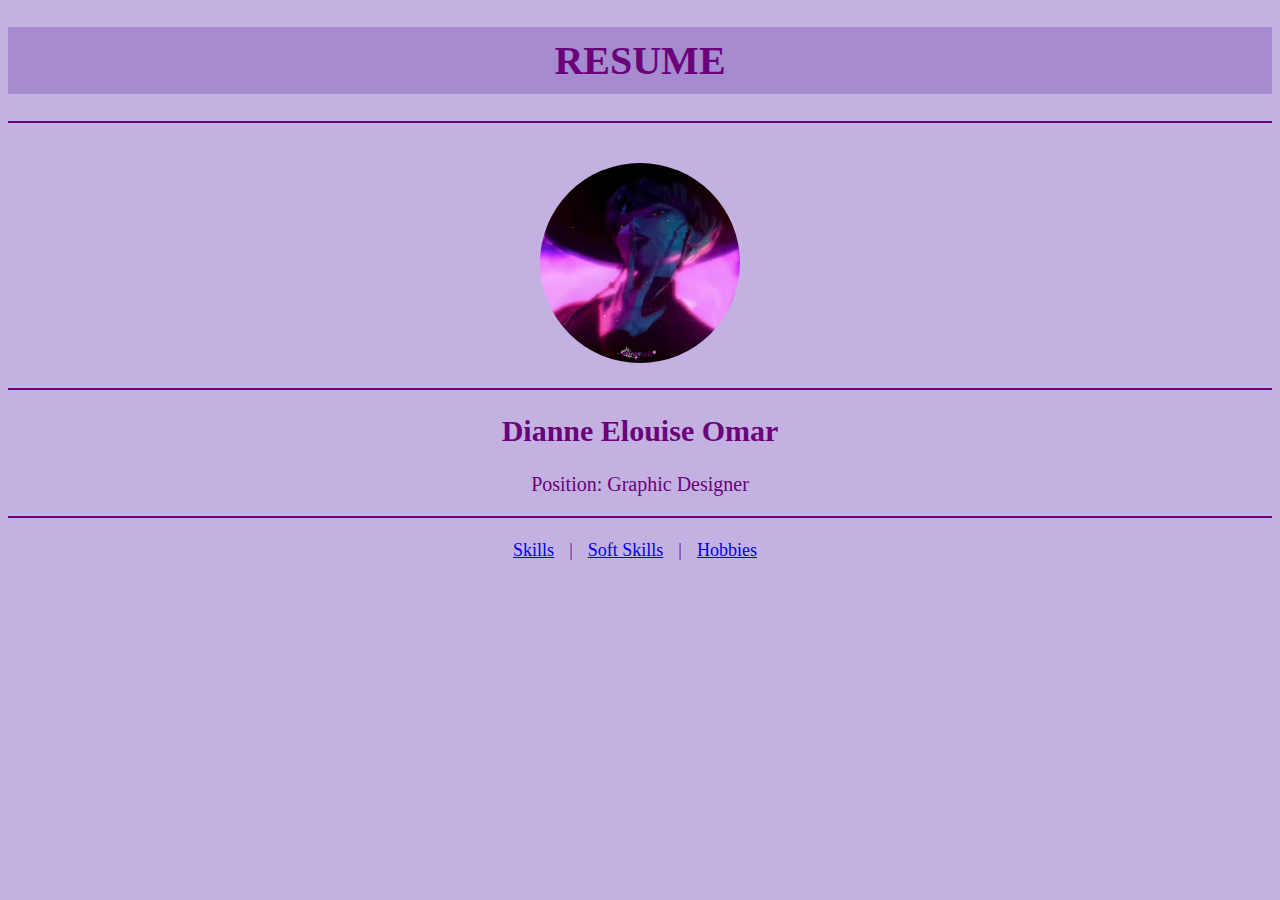
<file: index.html>
<!DOCTYPE html>
<html lang="en">
<head>
    <meta charset="UTF-8">
    <meta name="viewport" content="width=device-width, initial-scale=1.0">
    <title>Resume</title>
    
    <link rel="stylesheet" href="style.css">
</head>
<body>
    <!-- heading tags-->
     <h1>RESUME</h1>
     <hr>
    <img src="/images/baby2.jpg" alt="jinu"> 
    <hr>
    <h2>Dianne Elouise Omar</h2>
    <p>Position: Graphic Designer</p>
    <hr>
    
    <ul>
        <li><a href="/compartments/skills.html">Skills</a></li>
        <li>|</li>
        <li><a href="/compartments/softskills.html">Soft Skills</a></li>
        <li>|</li>
        <li><a href="/compartments/hobbies.html">Hobbies</a></li>           
    </ul>
</body>
</html>
</file>
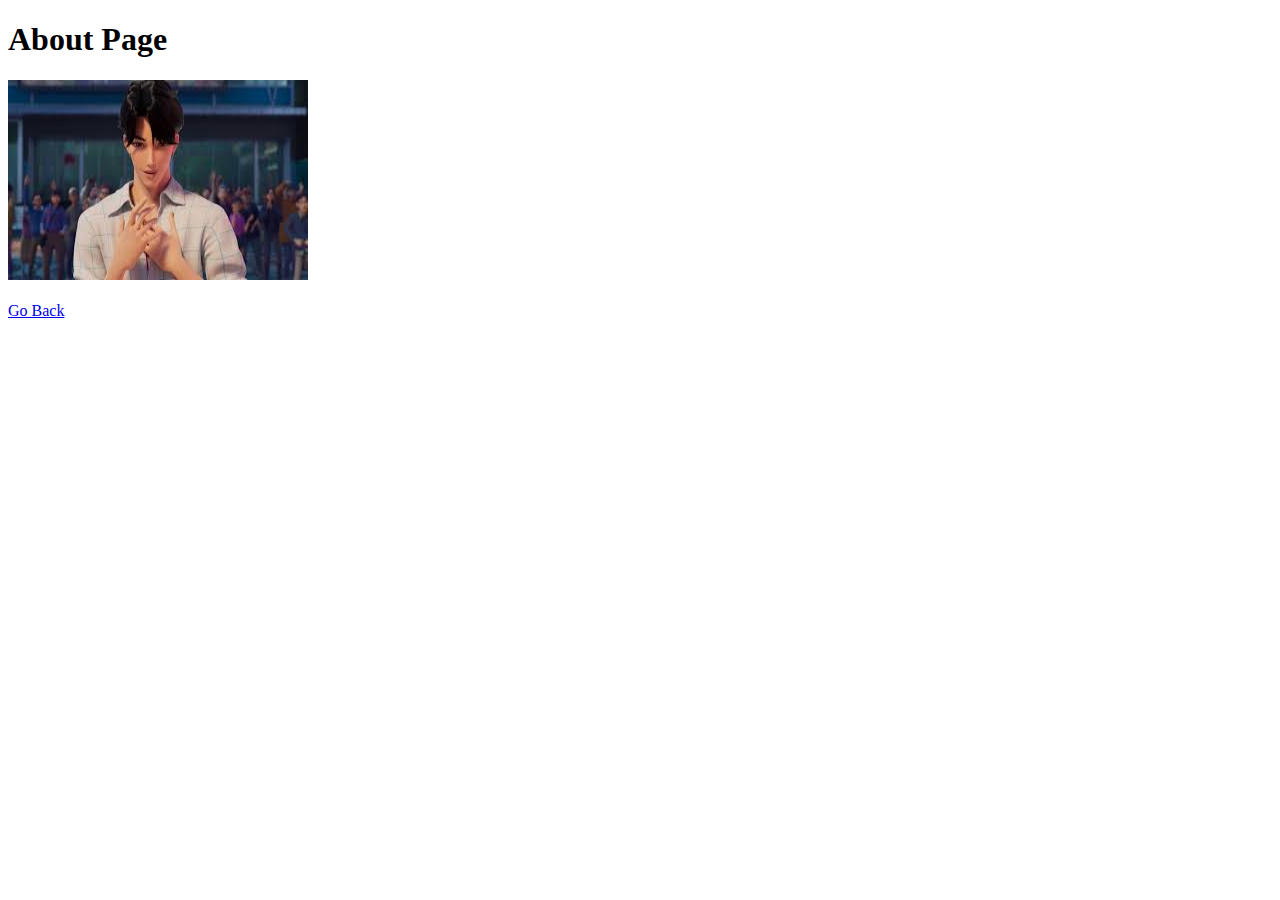
<file: about.html>
<!DOCTYPE html>
<html lang="en">
<head>
    <meta charset="UTF-8">
    <meta name="viewport" content="width=, initial-scale=1.0">
    <title>About Page</title>
</head>
<body>
    <h1>About Page</h1>

    <img src="/images/jinu.jpg" alt="jinu" width="300" height="200"><br><br>

    <a href="index.html">Go Back</a>

</body>
</html>
</file>
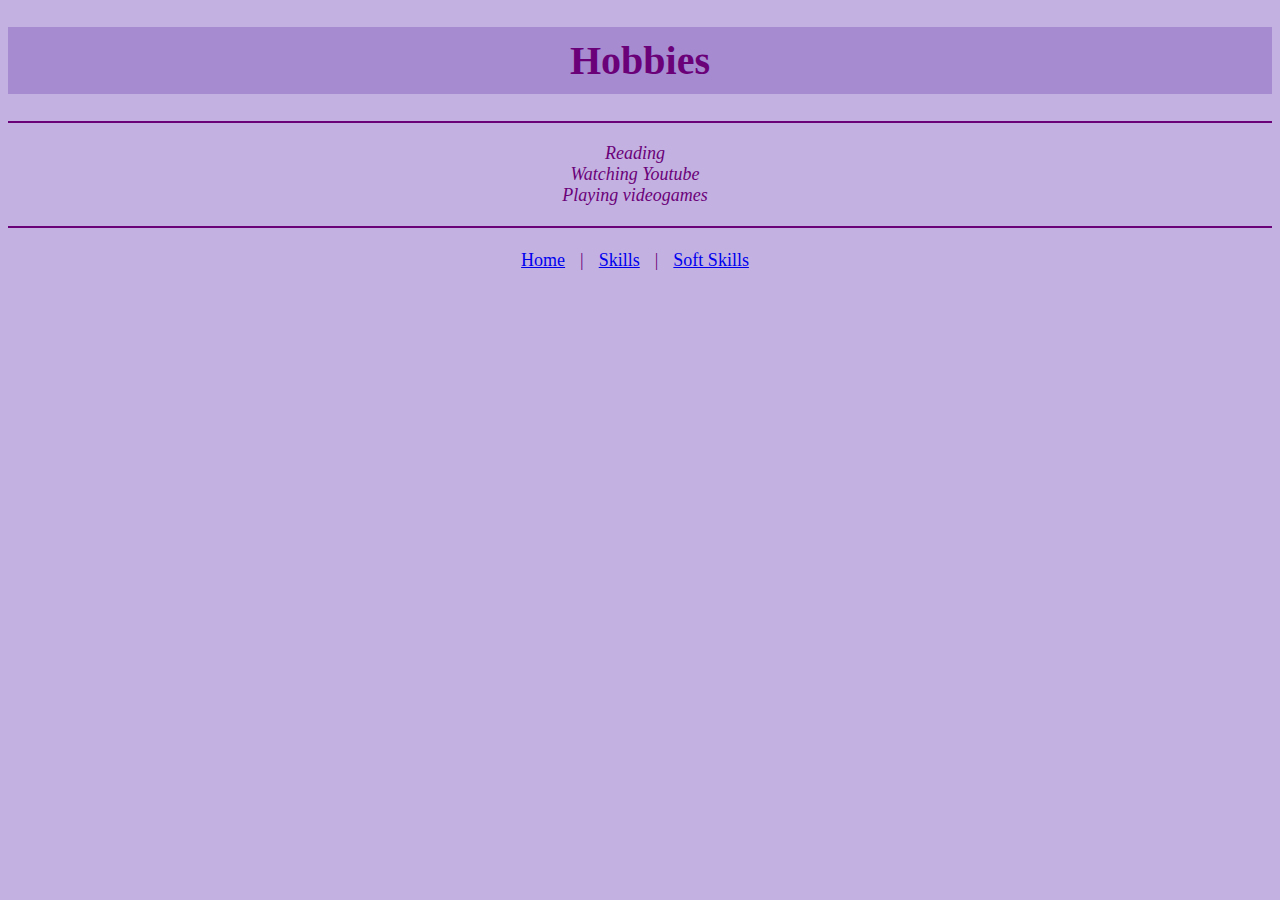
<file: hobbies.html>
<!DOCTYPE html>
<html lang="en">
<head>
   <meta charset="UTF-8">
   <meta name="viewport" content="width=device-width, initial-scale=1.0">
   <title>Hobbies</title>

   <link rel="stylesheet" href="style.css">
</head>
<body>
    <h1>Hobbies</h1>
     <ul class="hobbies">
      <hr>
        <i><li class="hobbies">Reading</li>
        <li class="hobbies">Watching Youtube</li>
        <li class="hobbies">Playing videogames</li></i>
     </ul>
       <hr>
     <ul><li><a href="index.html">Home</a></li>
     <li>|</li>
     <li><a href="skills.html">Skills</a></li>
     <li>|</li>
     <li><a href="softskills.html">Soft Skills</a></li>
      </ul>
</body>
</html>
</file>
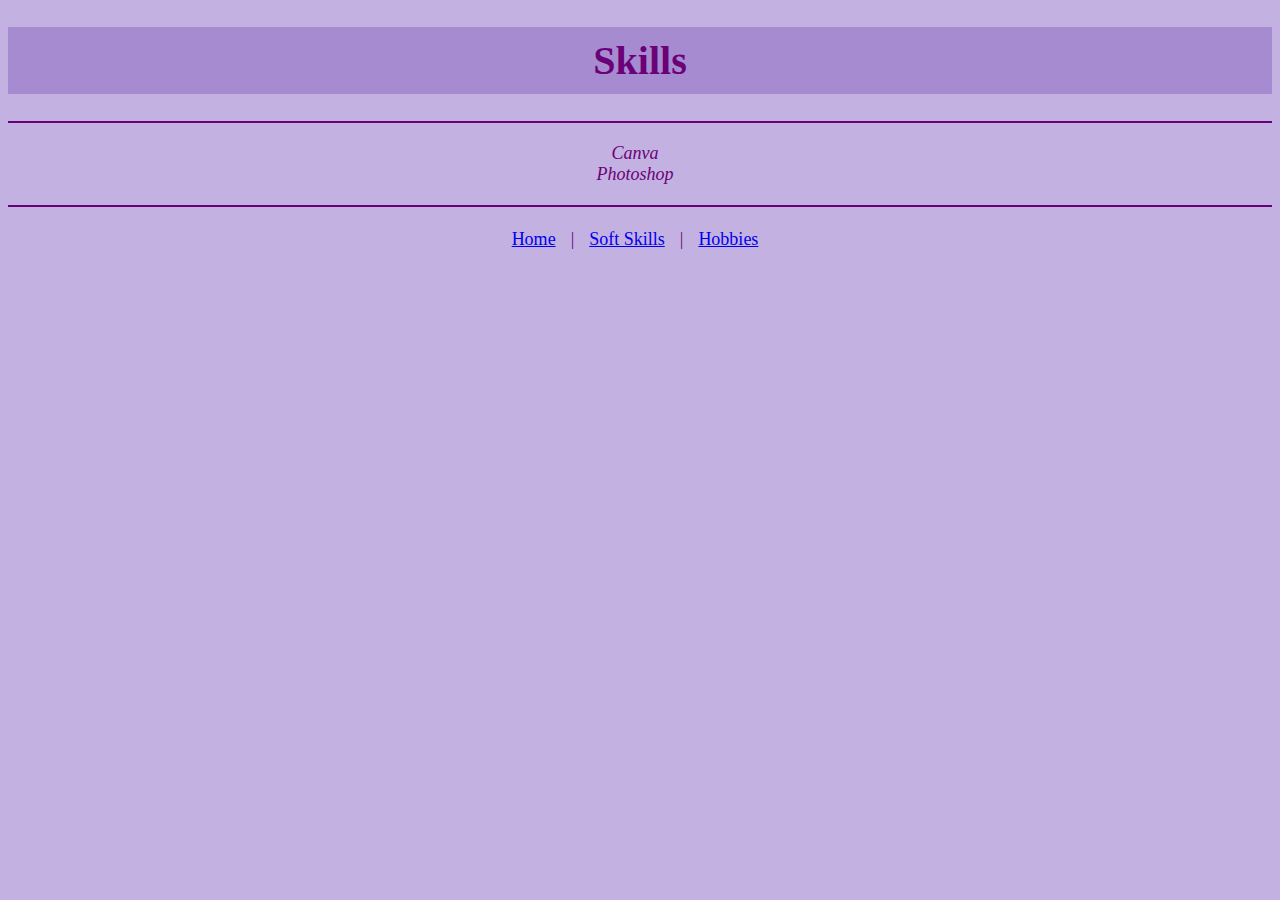
<file: skills.html>
<!DOCTYPE html>
<html lang="en">
<head>
    <meta charset="UTF-8">
    <meta name="viewport" content="width=device-width, initial-scale=1.0">
    <title>Skills</title>
    
    <link rel="stylesheet" href="style.css">
</head>
<body>
    <h1>Skills</h1>
    <hr>
    <ul class ="skills">
        <i><li class="skills">Canva</li>
        <li class="skills">Photoshop</li></i>
    </ul>
    <hr>
    <ul>
        <li><a href="index.html">Home</a></li>
        <li>|</li>
        <li><a href="softskills.html">Soft Skills</a></li>
        <li>|</li>
        <li><a href="hobbies.html">Hobbies</a></li>
    </ul>
</body>
</html>
</file>
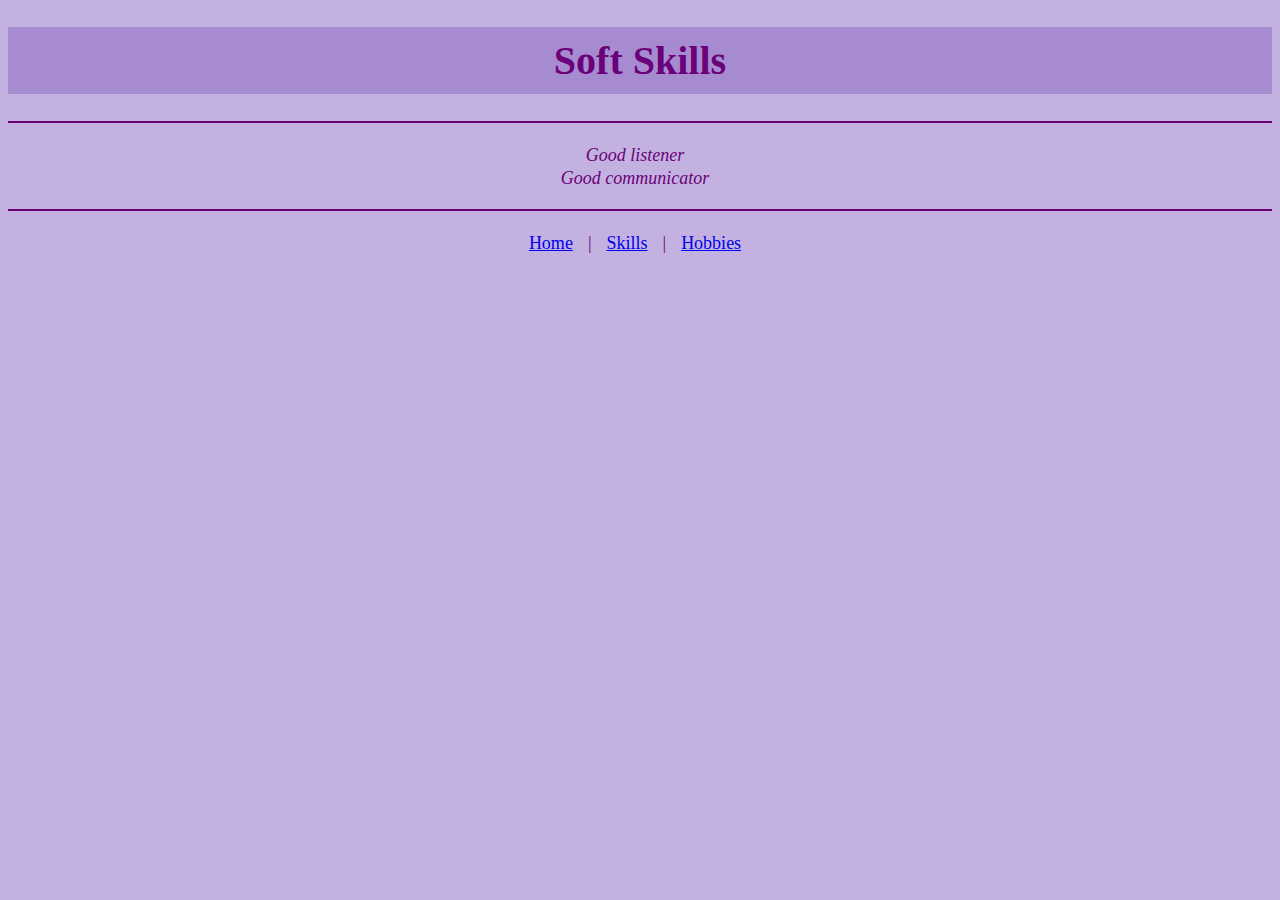
<file: softskills.html>
<!DOCTYPE html>
<html lang="en">
<head>
   <meta charset="UTF-8">
   <meta name="viewport" content="width=device-width, initial-scale=1.0">
   <title>Soft Skills</title>
  
   <link rel="stylesheet" href="style.css">
</head>
<body>
   <h1>Soft Skills</h1>
   <hr>
     <ul>
        <i><li class="softskills">Good listener</li><br>
        <li class="softskills">Good communicator</li></i>
     </ul>
     <hr>
   <li><a href="index.html">Home</a></li>
   <li>|</li>
   <li><a href="skills.html">Skills</a></li>
   <li>|</li>
   <li><a href="hobbies.html">Hobbies</a></li>
</body>
</html>
</file>
<file: style.css>
body{
    background-color: #C3B1E1;
    font-family: 'Georgia';
    color: #6b0179;
    text-align: center;
    font-size: 20px;
}
    ul {
        list-style: none;
        padding: 0;
    }
    li {
        display: inline;
        margin-right: 10px;
        font-size: large;
        color: #6b0179;
    }
    img {
        width: 200px;
        height: 200px;
        border-radius: 50%;
        margin-top: 20px;
    }
    .skills {
        list-style: none;
        display: list-item;
    }
    .soft-skills {
        list-style: none;
        display: list-item;
    }
    .hobbies {
        list-style: none;
        display: list-item;
    }
    hr {
        border: 1px solid #6b0179;
        margin: 20px 0;
    }
    h1{
        color: #6b0179;
        background-color: #a68bd1;
        padding: 10px;
    }
</file>
